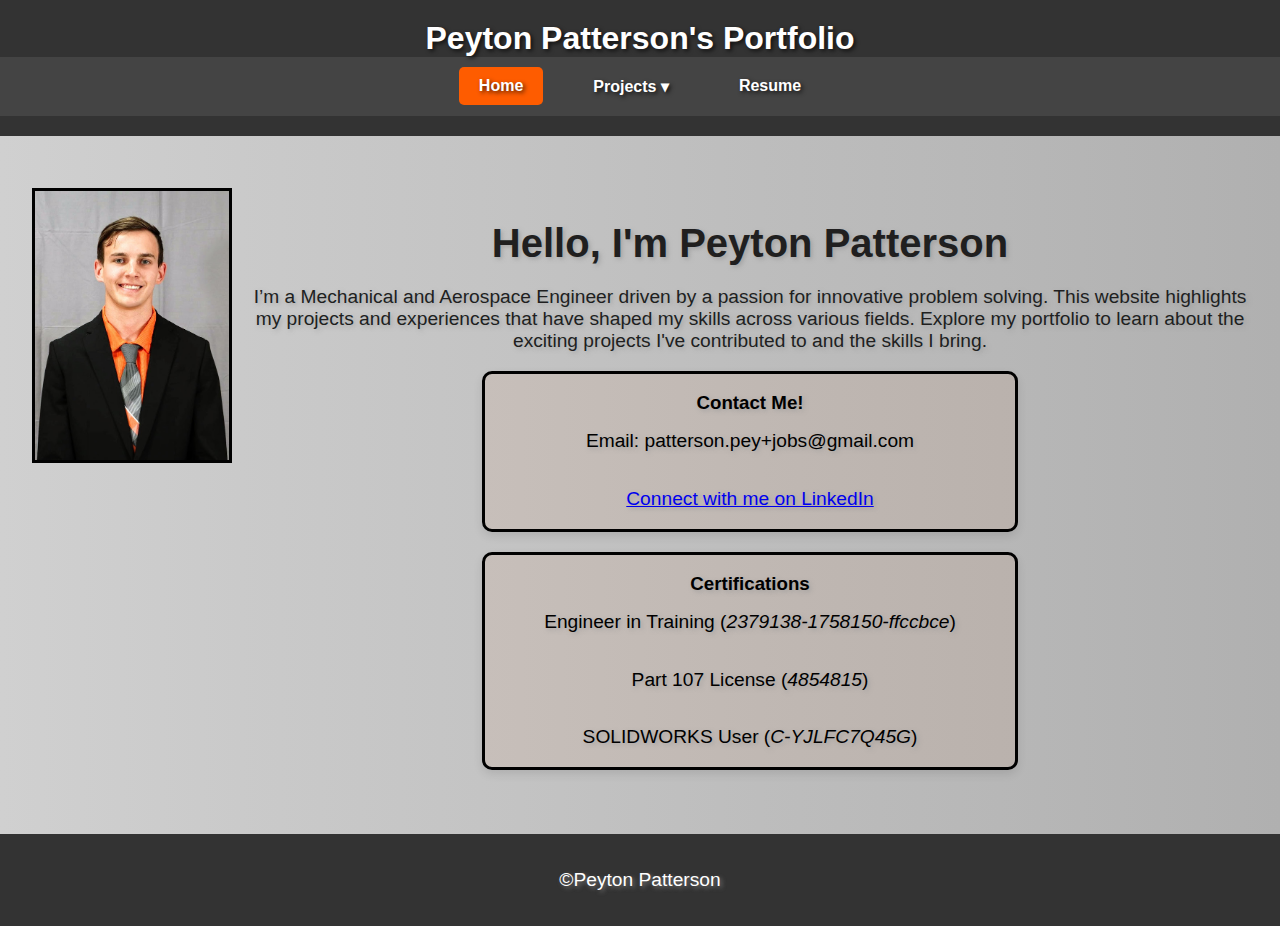
<file: index.html>
<!DOCTYPE html>
<html lang="en">
<head>
    <meta charset="UTF-8">
    <meta name="viewport" content="width=device-width, initial-scale=1.0">
    <title>Peyton Patterson</title>
    <link rel="stylesheet" href="style.css">
</head>
<body>
    <header>
        <h1>Peyton Patterson's Portfolio</h1>
        <nav>
            <ul>
                <li><a href="index.html" class="button active">Home</a></li>
                <li class="dropdown">
                    <a href="projects.html" class="button">Projects &#9662;</a>
                    <ul class="dropdown-content">
                        <li><a href="speedfest.html">Speedfest</a></li>
                        <li><a href="fsae.html">Formula SAE</a></li>
                        <li><a href="rocketry.html">Rocketry</a></li>
                        <li><a href="moreprojects.html">More Projects</a></li>
                    </ul>
                </li>
                <li><a href="resume.html" class="button">Resume</a></li>
            </ul>
        </nav>
    </header>

    <section id="about">
        <div class="about-container">
            <div class="about-image">
                <img src="media/headshot.jpg" alt="About Me Image">
            </div>
            <div class="about-content">
                <div class="about-text">
                    <h2>Hello, I'm Peyton Patterson</h2>
                    <p>
                        I’m a Mechanical and Aerospace Engineer driven by a passion for innovative problem solving. This website highlights my 
                        projects and experiences that have shaped my skills across various fields. 
                        Explore my portfolio to learn about the exciting projects I've contributed to and the skills I bring.
                    </p>
                </div>

                <div class="info-container">
                    <div class="contact-box">
                        <h3>Contact Me!</h3>
                        <p>Email: patterson.pey+jobs@gmail.com</p>
                        <p><br><a href="https://www.linkedin.com/in/peyton-patterson-9399a7186/" target="_blank">Connect with me on LinkedIn</a></p>
                    </div>
                    <div class="certifications-box">
                        <h3>Certifications</h3>
                        <p> Engineer in Training (<em>2379138-1758150-ffccbce</em>) <p>
                        <p> <br>Part 107 License (<em>4854815</em>)  <p>
                        <p> <br>SOLIDWORKS User (<em>C-YJLFC7Q45G</em>)  <p>
                    </div>
                </div>

            </div>
        </div>
    </section>

    <footer>
        <p>&copy;Peyton Patterson</p>
    </footer>

    <script src="script.js"></script>
</body>
</html>
</file>
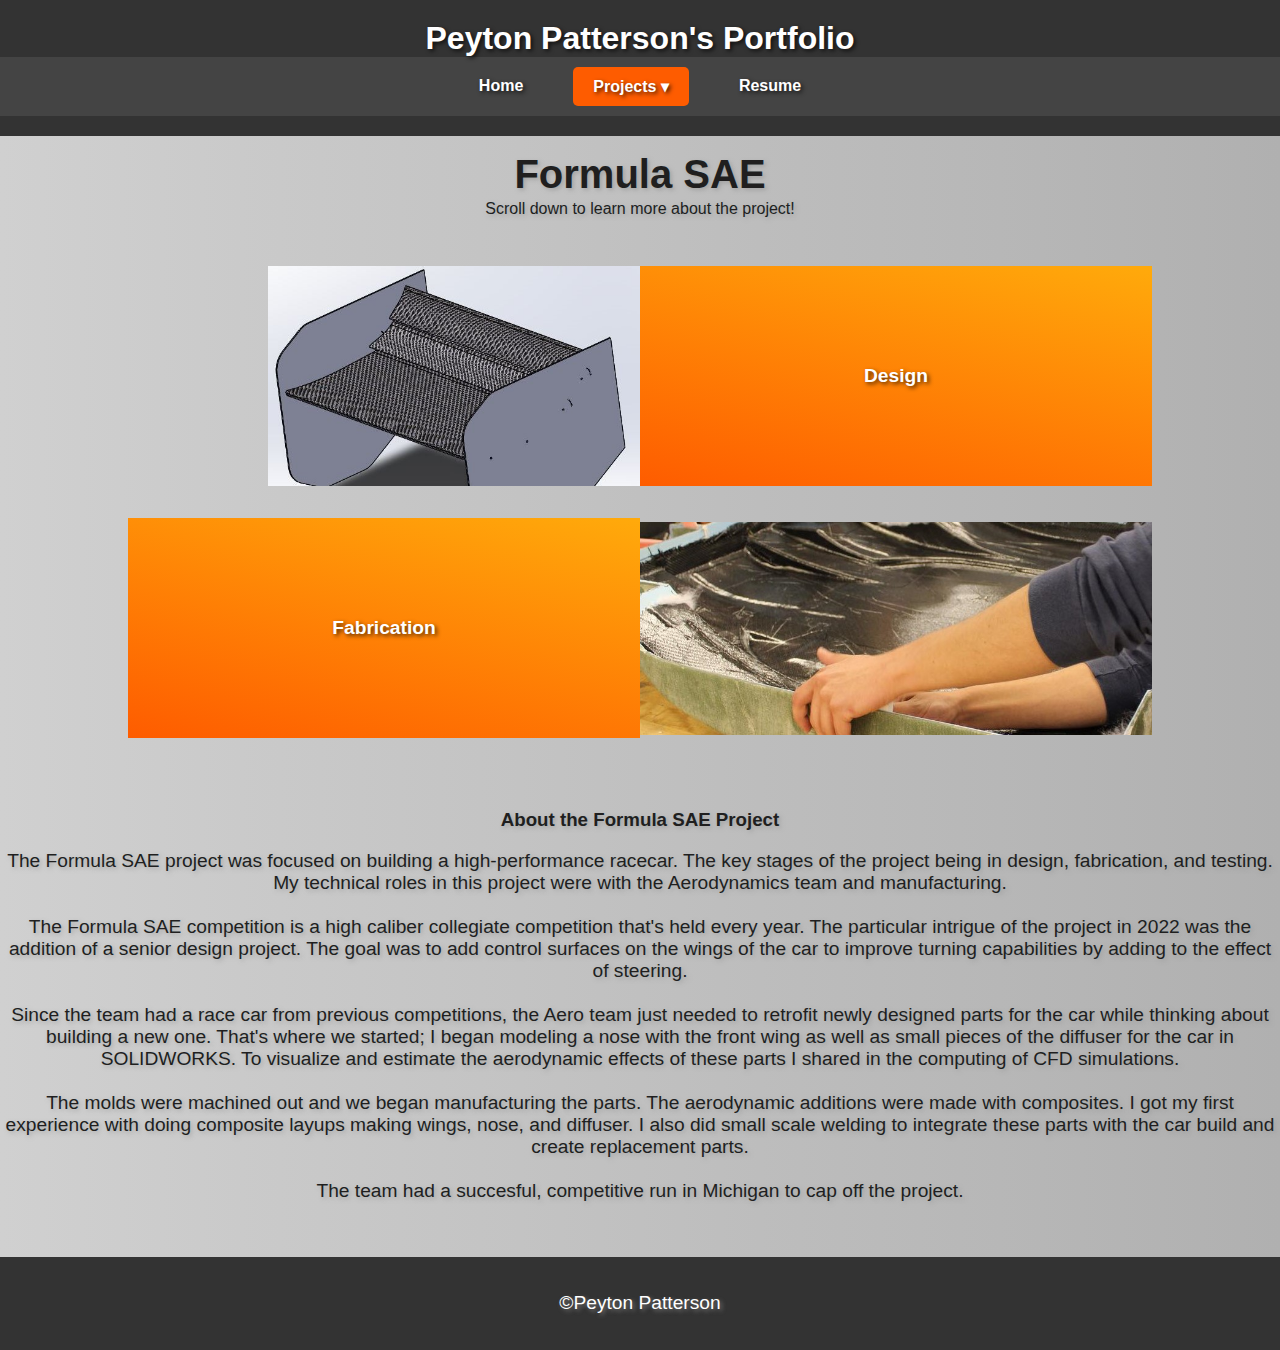
<file: fsae.html>
<!DOCTYPE html>
<html lang="en">
<head>
    <meta charset="UTF-8">
    <meta name="viewport" content="width=device-width, initial-scale=1.0">
    <title>Formula SAE - Peyton Patterson</title>
    <link rel="stylesheet" href="style.css">
</head>
<body>
    <header>
        <h1>Peyton Patterson's Portfolio</h1>
        <nav>
            <ul>
                <li><a href="index.html" class="button">Home</a></li>
                <li class="dropdown">
                    <a href="projects.html" class="button active">Projects &#9662;</a>
                    <ul class="dropdown-content">
                        <li><a href="speedfest.html">Speedfest</a></li>
                        <li><a href="fsae.html" class="active">Formula SAE</a></li>
                        <li><a href="rocketry.html">Rocketry</a></li>
                        <li><a href="moreprojects.html">More Projects</a></li>
                    </ul>
                </li>
                <li><a href="resume.html" class="button">Resume</a></li>
            </ul>
        </nav>
    </header>   

    <main>
        <h2 class="centered-title">Formula SAE</h2>
        <p class="subtitle">Scroll down to learn more about the project!</p>

        <div class="box-container">
            <!-- Box 1 -->
            <div class="box-row">
                <div class="box-image" style="background-image: url('media/fsae_des.jpg');"alt="Design"></div>
                <div class="box-text">
                    <p>Design</p>
                </div>
            </div>
            <!-- Box 2 -->
            <div class="box-row reverse">
                <div class="box-image" style="background-image: url('media/fsae_fab.jpg');"alt="Fabrication"></div>
                <div class="box-text">
                    <p>Fabrication</p>
                </div>
            </div>
        </div>

        <section class="description">
            <h3>About the Formula SAE Project</h3>
            <p>
                The Formula SAE project was focused on building a high-performance racecar. The key stages of the project being in design, fabrication, and testing.  My technical roles in this project were with the Aerodynamics team and manufacturing.

                <br><br>The Formula SAE competition is a high caliber collegiate competition that's held every year. The particular intrigue of the project in 2022 was the addition of a senior design project. The goal was to add control surfaces on the wings of the car to improve turning capabilities by adding to the effect of steering.

                <br><br>Since the team had a race car from previous competitions, the Aero team just needed to retrofit newly designed parts for the car while thinking about building a new one. That's where we started; I began modeling a nose with the front wing as well as small pieces of the diffuser for the car in SOLIDWORKS. To visualize and estimate the aerodynamic effects of these parts I shared in the computing of CFD simulations.

                <br><br>The molds were machined out and we began manufacturing the parts. The aerodynamic additions were made with composites. I got my first experience with doing composite layups making wings, nose, and diffuser. I also did small scale welding to integrate these parts with the car build and create replacement parts.

                <br><br>The team had a succesful, competitive run in Michigan to cap off the project.
            </p>
        </section>
    </main>

    <footer>
        <p>&copy;Peyton Patterson</p>
    </footer>

    <script src="script.js"></script>
</body>
</html>
</file>
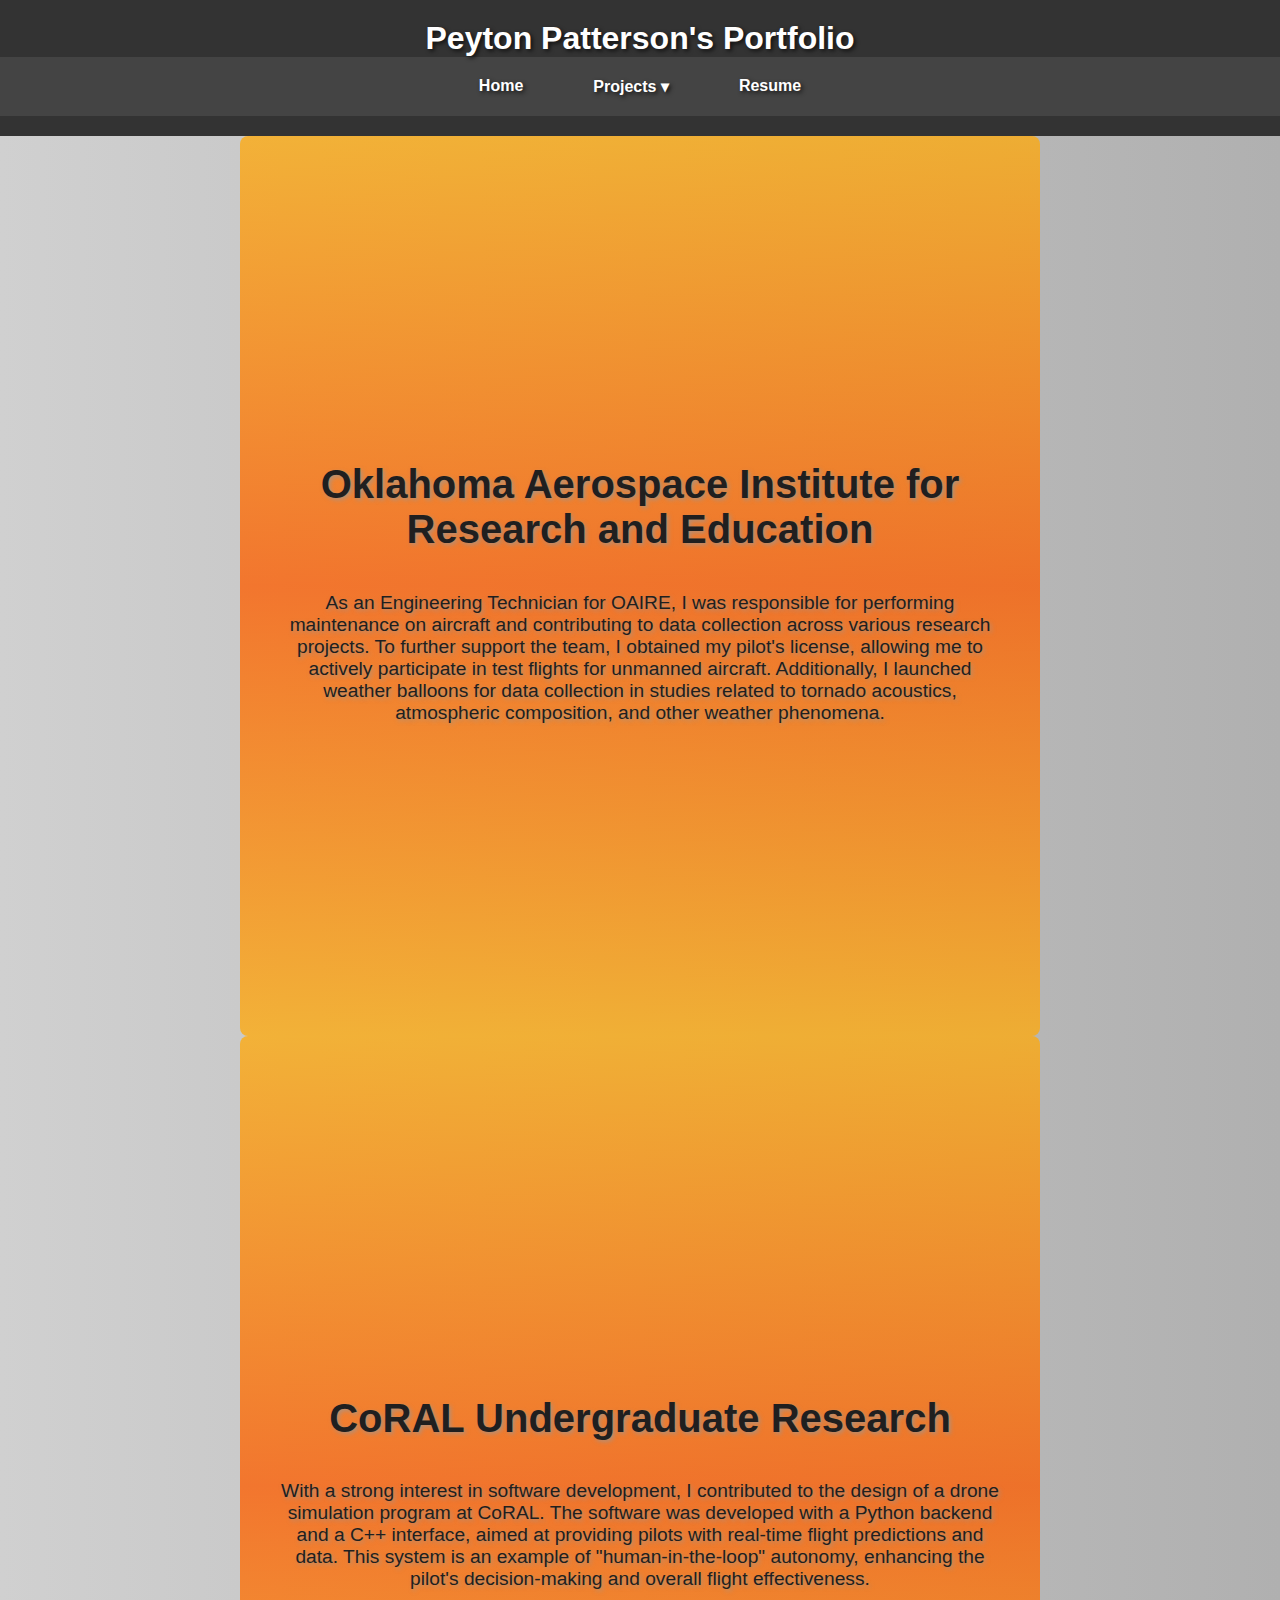
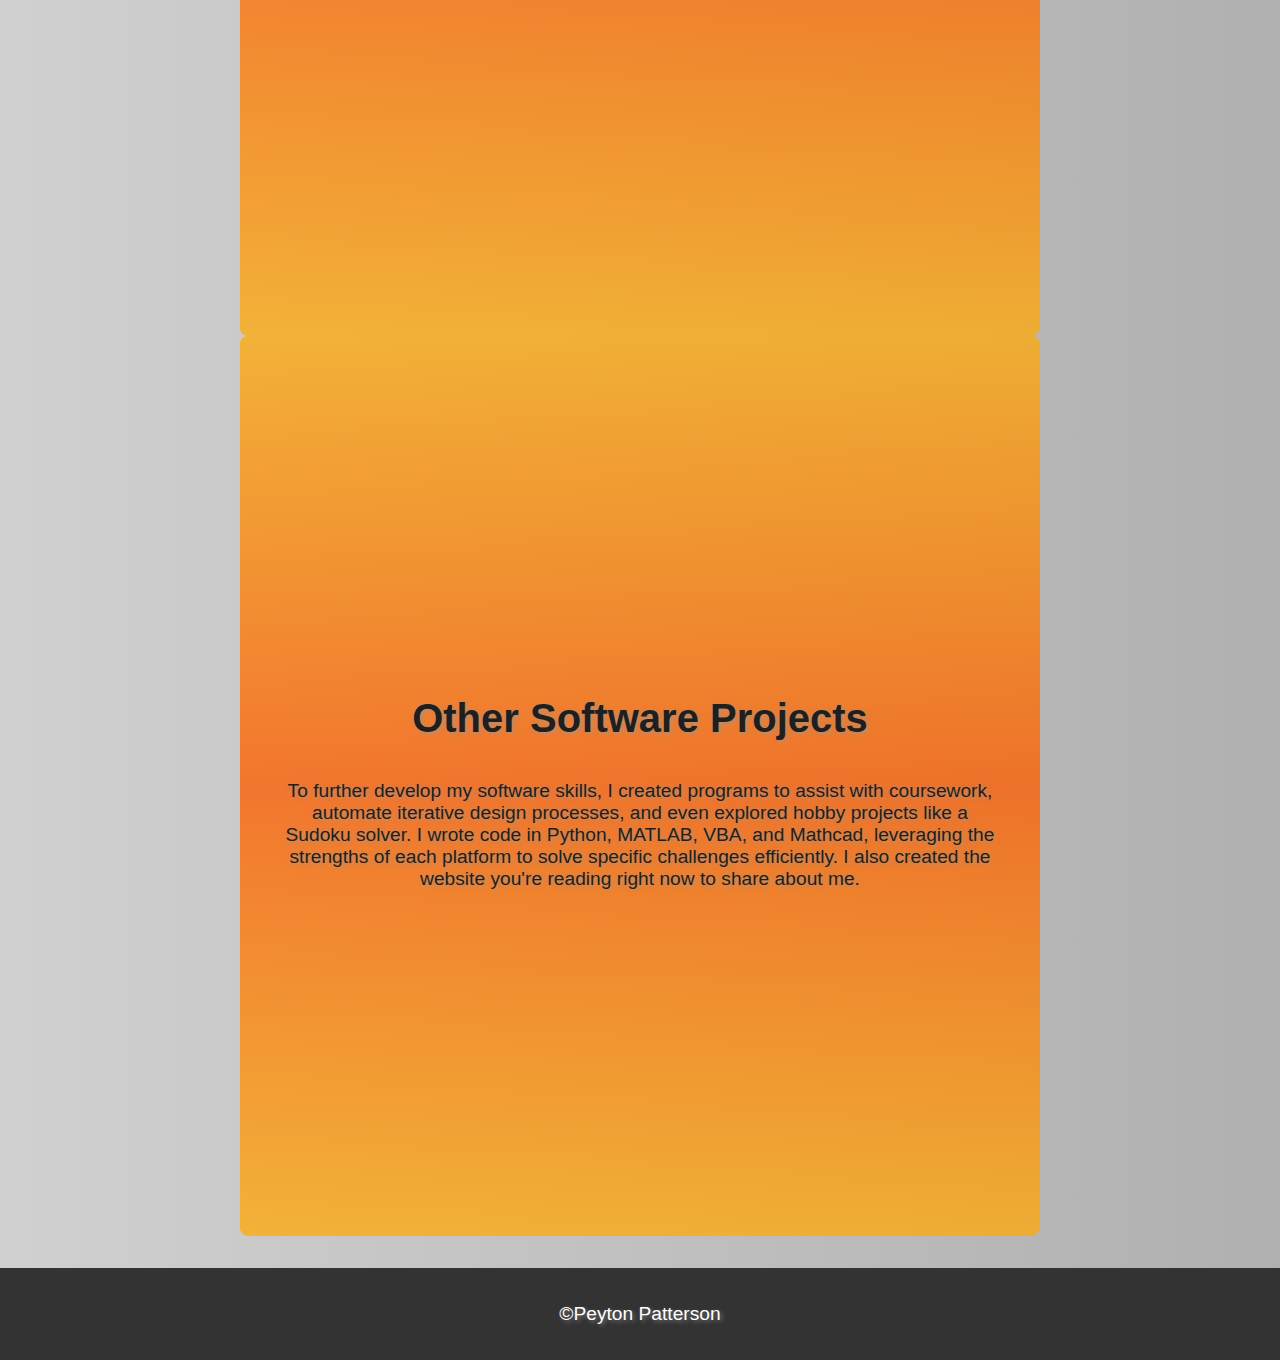
<file: moreprojects.html>
<!DOCTYPE html>
<html lang="en">
<head>
    <meta charset="UTF-8">
    <meta name="viewport" content="width=device-width, initial-scale=1.0">
    <title>More Projects - Peyton Patterson</title>
    <link rel="stylesheet" href="style.css">
</head>
<body>
    <header>
        <h1>Peyton Patterson's Portfolio</h1>
        <nav>
            <ul>
                <li><a href="index.html" class="button">Home</a></li>
                <li class="dropdown">
                    <a href="projects.html" class="button">Projects &#9662;</a>
                    <ul class="dropdown-content">
                        <li><a href="speedfest.html">Speedfest</a></li>
                        <li><a href="fsae.html">Formula SAE</a></li>
                        <li><a href="rocketry.html">Rocketry</a></li>
                        <li><a href="moreprojects.html" class="active">More Projects</a></li>
                    </ul>
                </li>
                <li><a href="resume.html" class="button">Resume</a></li>
            </ul>
        </nav>
    </header>

    <main class="scroll-container">
        <section class="project-section">
            <h2>Oklahoma Aerospace Institute for Research and Education</h2>
            <p>
                As an Engineering Technician for OAIRE, I was responsible for performing maintenance on aircraft and contributing to data collection
                across various research projects. To further support the team, I obtained my pilot's license, allowing me to actively participate 
                in test flights for unmanned aircraft. Additionally, I launched weather balloons for data collection in studies related to 
                tornado acoustics, atmospheric composition, and other weather phenomena. 
            </p>
        </section>
        <section class="project-section">
            <h2>CoRAL Undergraduate Research</h2>
            <p>
                With a strong interest in software development, I contributed to the design of a drone simulation program at CoRAL. 
                The software was developed with a Python backend and a C++ interface, aimed at providing pilots with real-time flight 
                predictions and data. This system is an example of "human-in-the-loop" autonomy, 
                enhancing the pilot's decision-making and overall flight effectiveness.
            </p>
        </section>
        <section class="project-section">
            <h2>Other Software Projects</h2>
            <p>
                To further develop my software skills, I created programs to assist with coursework, 
                automate iterative design processes, and even explored hobby projects like a Sudoku solver. 
                I wrote code in Python, MATLAB, VBA, and Mathcad, leveraging the strengths of each platform 
                to solve specific challenges efficiently. I also created the website you're reading right now
                to share about me.
            </p>
        </section>
    </main>

    <footer>
        <p>&copy;Peyton Patterson</p>
    </footer>
</body>
</html>
</file>
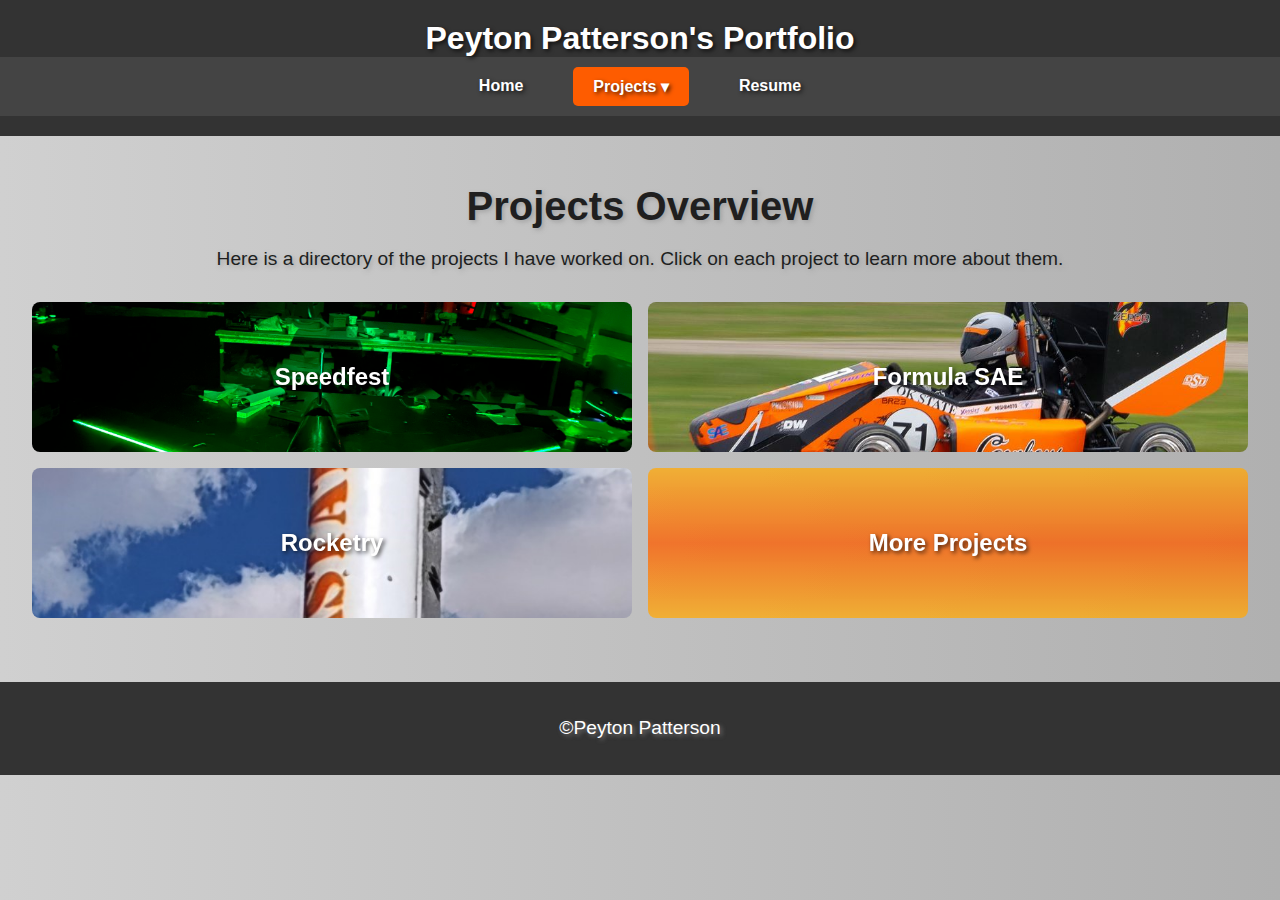
<file: projects.html>
<!DOCTYPE html>
<html lang="en">
<head>
    <meta charset="UTF-8">
    <meta name="viewport" content="width=device-width, initial-scale=1.0">
    <title>Projects - Peyton Patterson</title>
    <link rel="stylesheet" href="style.css">
</head>
<body>
    <header>
        <h1>Peyton Patterson's Portfolio</h1>
        <nav>
            <ul>
                <li><a href="index.html" class="button">Home</a></li>
                <li class="dropdown">
                    <a href="projects.html" class="button active">Projects &#9662;</a>
                    <ul class="dropdown-content">
                        <li><a href="speedfest.html">Speedfest</a></li>
                        <li><a href="fsae.html">Formula SAE</a></li>
                        <li><a href="rocketry.html">Rocketry</a></li>
                        <li><a href="moreprojects.html">More Projects</a></li>
                    </ul>
                </li>
                <li><a href="resume.html" class="button">Resume</a></li>
            </ul>
        </nav>
    </header>

    <section id="projects">
        <div class="projects-overview">
            <h2 class="centered-title">Projects Overview</h2>
            <p>
                Here is a directory of the projects I have worked on. Click on each project to learn more about them.
            </p>
        </div>

        <div class="projects-buttons">
            <a href="speedfest.html" class="project-button" style="background-image: url('media/speedfest_button.jpg');">
                <span>Speedfest</span>
            </a>
            <a href="fsae.html" class="project-button" style="background-image: url('media/fsae_button.jpg');">
                <span>Formula SAE</span>
            </a>
            <a href="rocketry.html" class="project-button" style="background-image: url('media/rocket_button.jpg');">
                <span>Rocketry</span>
            </a>
            <a href="moreprojects.html" class="project-button" style="background-image: linear-gradient(0deg, #ffaa0bc3 0%, #fe5d00c5 50%, #ffaa0bc3 100%);">
                <span>More Projects</span>
            </a>
        </div>
    </section>

    <footer>
        <p>&copy;Peyton Patterson</p>
    </footer>

    <script src="script.js"></script>
</body>
</html>
</file>
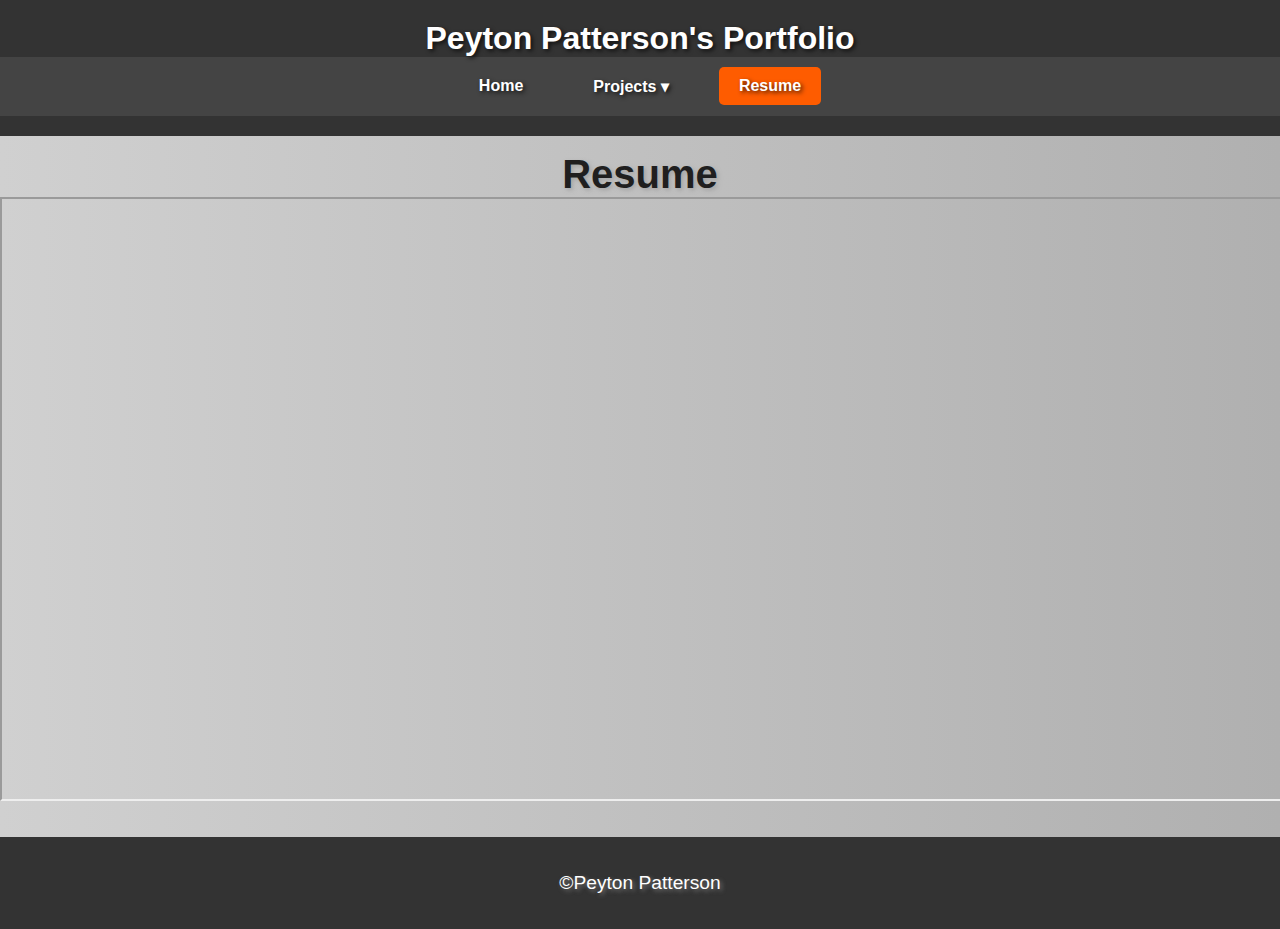
<file: resume.html>
<!DOCTYPE html>
<html lang="en">
<head>
    <meta charset="UTF-8">
    <meta name="viewport" content="width=device-width, initial-scale=1.0">
    <title>Resume - Peyton Patterson</title>
    <link rel="stylesheet" href="style.css">
</head>
<body>
    <header>
        <h1>Peyton Patterson's Portfolio</h1>
        <nav>
            <ul>
                <li><a href="index.html" class="button">Home</a></li>
                <li class="dropdown">
                    <a href="projects.html" class="button">Projects &#9662;</a>
                    <ul class="dropdown-content">
                        <li><a href="speedfest.html">Speedfest</a></li>
                        <li><a href="fsae.html">Formula SAE</a></li>
                        <li><a href="rocketry.html">Rocketry</a></li>
                        <li><a href="moreprojects.html">More Projects</a></li>
                    </ul>
                </li>
                <li><a href="resume.html" class="button active">Resume</a></li>
            </ul>
        </nav>
    </header>

    <main>
        <h2 class="centered-title">Resume</h2>
        
        <!-- Embed the resume PDF -->
        <div class="pdf-container">
            <iframe src="media/resume.pdf" width="100%" height="600px"></iframe>
        </div>
    </main>

    <footer>
        <p>&copy;Peyton Patterson</p>
    </footer>
</body>
</html>
</file>
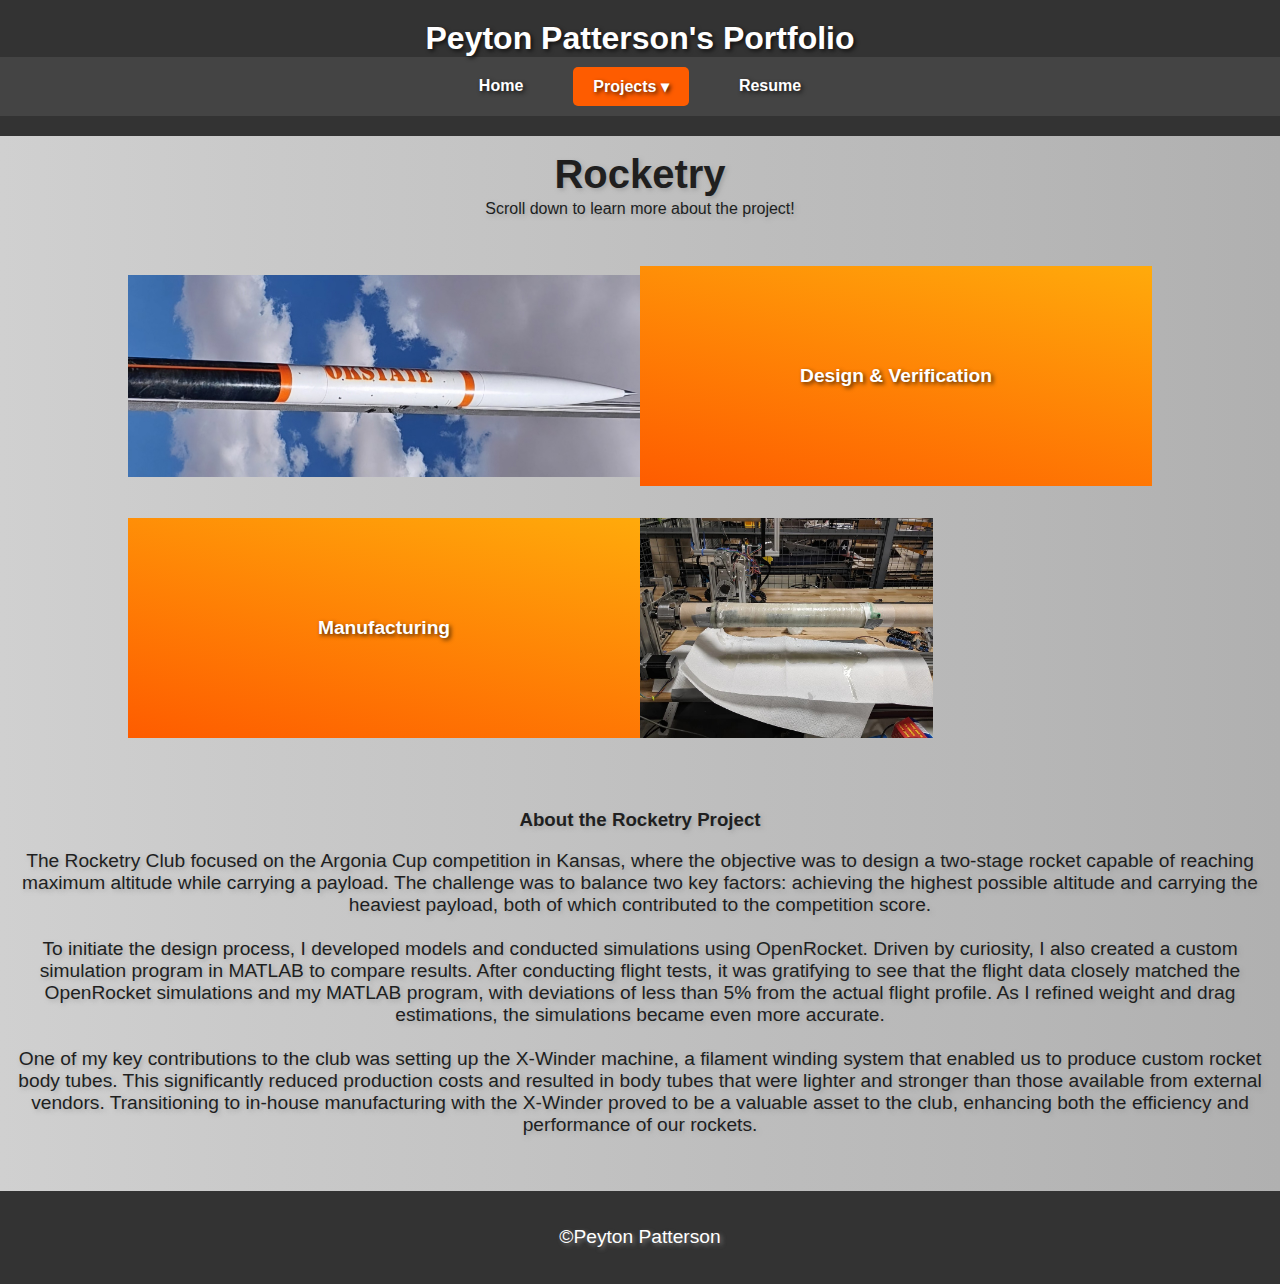
<file: rocketry.html>
<!DOCTYPE html>
<html lang="en">
<head>
    <meta charset="UTF-8">
    <meta name="viewport" content="width=device-width, initial-scale=1.0">
    <title>Rocketry - Peyton Patterson</title>
    <link rel="stylesheet" href="style.css">
</head>
<body>
    <header>
        <h1>Peyton Patterson's Portfolio</h1>
        <nav>
            <ul>
                <li><a href="index.html" class="button">Home</a></li>
                <li class="dropdown">
                    <a href="projects.html" class="button active">Projects &#9662;</a>
                    <ul class="dropdown-content">
                        <li><a href="speedfest.html">Speedfest</a></li>
                        <li><a href="fsae.html">Formula SAE</a></li>
                        <li><a href="rocketry.html" class="active">Rocketry</a></li>
                        <li><a href="moreprojects.html">More Projects</a></li>
                    </ul>
                </li>
                <li><a href="resume.html" class="button">Resume</a></li>
            </ul>
        </nav>
    </header>   

    <main>
        <h2 class="centered-title">Rocketry</h2>
        <p class="subtitle">Scroll down to learn more about the project!</p>

        <div class="box-container">
            <!-- Box 1 -->
            <div class="box-row">
                <div class="box-image" style="background-image: url('media/rocket_des.jpg');"alt="Design & Verification"></div>
                <div class="box-text">
                    <p>Design & Verification</p>
                </div>
            </div>
            <!-- Box 2 -->
            <div class="box-row reverse">
                <div class="box-image" style="background-image: url('media/rocket_fab.jpg');"alt="Manufacturing"></div>
                <div class="box-text">
                    <p>Manufacturing</p>
                </div>
            </div>
        </div>

        <section class="description">
            <h3>About the Rocketry Project</h3>
            <p>
                The Rocketry Club focused on the Argonia Cup competition in Kansas, where the objective was to design a two-stage rocket capable of reaching maximum altitude while carrying a payload. The challenge was to balance two key factors: achieving the highest possible altitude and carrying the heaviest payload, both of which contributed to the competition score.

                <br><br>To initiate the design process, I developed models and conducted simulations using OpenRocket. Driven by curiosity, I also created a custom simulation program in MATLAB to compare results. After conducting flight tests, it was gratifying to see that the flight data closely matched the OpenRocket simulations and my MATLAB program, with deviations of less than 5% from the actual flight profile. As I refined weight and drag estimations, the simulations became even more accurate.

                <br><br>One of my key contributions to the club was setting up the X-Winder machine, a filament winding system that enabled us to produce custom rocket body tubes. This significantly reduced production costs and resulted in body tubes that were lighter and stronger than those available from external vendors. Transitioning to in-house manufacturing with the X-Winder proved to be a valuable asset to the club, enhancing both the efficiency and performance of our rockets.
            </p>
        </section>
    </main>

    <footer>
        <p>&copy;Peyton Patterson</p>
    </footer>

    <script src="script.js"></script>
</body>
</html>
</file>
<file: style.css>
body {
    margin: 0;
    font-family: 'Lato', sans-serif;
    background: linear-gradient(to right, #d0d0d0, #b0b0b0);
    color: #201f1f;
    text-shadow: 2px 2px 4px rgba(151, 151, 151, 0.7);
}

header {
    text-align: center;
    background-color: #333;
    color: #fff;
    padding: 20px 0;
}

header h1 {
    margin: 0;
    font-size: 2rem;
    text-shadow: 2px 2px 4px rgba(0, 0, 0, 0.7);
}

nav ul {
    list-style: none;
    display: flex;
    justify-content: center;
    padding: 10px 0;
    background-color: #444;
    margin: 0;
}

nav ul li {
    margin: 0 15px;
    position: relative;
}

nav ul li a.button {
    color: #fff;
    text-decoration: none;
    font-weight: bold;
    padding: 10px 20px;
    background-color: #0000;
    border-radius: 5px;
    display: inline-block;
    text-shadow: 2px 2px 4px rgba(0, 0, 0, 0.7);
}

nav ul li a.button:hover {
    background-color: #0000;
}

nav ul li a.active {
    background-color: #fe5c00; /* Orange color for the selected button */
}

.dropdown-content {
    display: none;
    position: absolute;
    background-color: #444;
    min-width: 160px;
    box-shadow: 0px 8px 16px rgba(0, 0, 0, 0.2);
    z-index: 1;
    top: 100%;
}

.dropdown-content li {
    margin: 0;
}

.dropdown-content a {
    color: #fff;
    padding: 12px 16px;
    text-decoration: none;
    display: block;
    background-color: #444;
}

.dropdown-content a:hover {
    background-color: #555;
}

.dropdown:hover .dropdown-content {
    display: block;
}

#about, #projects, #speedfest, #fsae {
    padding: 2rem;
}

footer {
    text-align: center;
    padding: 1rem 0;
    background-color: #333;
    color: #fff;
    margin-top: 2rem;
}

/* Desktop-specific styling */
.about-container {
    display: flex;
    align-items: flex-start;
    justify-content: center;
    flex-direction: row;
    margin-top: 20px; /* Adjust margin as needed */
}

.about-image {
    flex: 1;
    max-width: 200px; 
    margin-right: 20px; 
}

.about-image img {
    width: 100%;
    height: auto;
    border: 3px solid black;
    box-sizing: border-box;
}

.about-content {
    flex: 2;
}

.about-text {
    text-align: center;
}

/* Flex container for contact and certifications */
.info-container {
    display: flex;
    flex-direction: row;
    gap: 20px; /* Space between the boxes */
    justify-content: center;
    flex-wrap: wrap;
}

.contact-box, .certifications-box {
    background-color: rgba(254, 93, 0, 0.05); /* Orange with transparency */
    padding: 15px; /* Increased padding for better spacing */
    border-radius: 10px;
    width: 500px;
    color: black;
    box-shadow: 0px 4px 10px rgba(0, 0, 0, 0.1);
    border: 3px solid black;
    text-align: center;
    line-height: 1.5; /* Adjusted line height for better text spacing */
}

.certifications-box h3, .contact-box h3 {
    text-align: center;
    margin-top: 0;
    margin-bottom: 10px; /* Spacing below heading */
}

.certifications-box p, .contact-box p {
    text-align: center;
    margin: 0; /* Remove default margin */
}

/* Project Buttons Page */
.projects-overview {
    text-align: center;
    margin-bottom: 2rem;
}

.projects-buttons {
    display: flex;
    flex-wrap: wrap;
    justify-content: center;
    gap: 1rem;
}

.project-button {
    position: relative;
    width: 200px; /* Adjust width as needed */
    height: 150px; /* Adjust height as needed */
    overflow: hidden;
    border-radius: 8px;
    text-decoration: none;
    display: flex;
    align-items: center;
    justify-content: center;
    color: white;
    font-size: 1.5rem;
    font-weight: bold;
    background-size: cover;
    background-position: center;
    filter: blur(0px); /* Apply blur effect to background */
    transition: filter 0.3s ease;
}

.project-button span {
    position: relative;
    z-index: 1; 
    color: white; /* Text color */
    text-shadow: 2px 2px 4px rgba(0, 0, 0, 0.7);
}

.project-button:hover {
    filter: grayscale(100); /* grayscale cover */
}

/* Mobile-specific styling */
@media (max-width: 768px) {
    header {
        padding: 10px;
    }
    
    .main-content {
        padding: 10px;
    }
    
    /* Adjust the image box and text box layout for mobile */
    .about-container {
        flex-direction: column;
        align-items: center;
    }

    .about-image {
        width: 100%;
        max-width: none; /* Allow full width on mobile */
        margin-bottom: 20px;
    }

    .about-content {
        text-align: center;
    }

    .contact-box, .certifications-box {
        width: 100%;
        margin-bottom: 20px;
        padding: 10px; /* Adjusted padding for mobile */
    }

    .project-button {
        width: 100%; /* Full width on mobile */
        height: 120px; /* Adjust height for mobile */
    }

    .box-container {
        flex-direction: column;
    }

    .box-row {
        flex-direction: column;
        height: auto; /* Adjust height for mobile layout */
    }

    .box-text {
        width: 100%;
        height: auto; /* Adjust height for mobile layout */
    }

    .box-image {
        width: 100%;
        height: 200px; /* Set image height for mobile */
    }

    .project-buttons-container {
        display: block;
        margin: 0;
    }

    .project-button {
        margin-bottom: 20px;
        background-size: cover;
        background-position: center;
        text-align: center;
        line-height: 150px;
    }
}

/* Speedfest */
.video-container {
    display: flex;
    justify-content: center;
    align-items: center;
    margin-top: 20px; /* Adjust as needed */
}

video {
    max-width: 100%;
    height: auto;
}

/* General styling for projects */
.centered-title {
    text-align: center;
    font-size: 2.5rem;
    font-weight: bold;
    margin-top: 1rem;
    margin-bottom: 0;
}

.subtitle {
    text-align: center;
    font-size: 1rem;
    color: #201f1f; 
    margin: 0.2rem 0; 
    margin-bottom: 0;
}

.box-container {
    display: flex;
    flex-direction: column;
    align-items: center;
    margin: 2rem 0;
}

.box-row {
    display: flex;
    align-items: stretch;
    width: 80%;
    margin: 1rem 0;
    padding: 0px;
    box-sizing: border-box;
    height: 220px; 
}

.box-row.reverse {
    flex-direction: row-reverse;
}

.box-row .box-image {
    flex: 1;
    background-size: contain; 
    background-position: right;
    background-repeat: no-repeat;
    height: 220px; 
    width: 100%;
}

.box-row.reverse .box-image {
    flex: 1;
    background-size: contain;
    background-position: left;
    background-repeat: no-repeat;
    height: 220px; 
    width: 100%;
}

.box-text {
    flex: 1;
    background-color: #fe5c00;
    background-image: linear-gradient(13deg, #fe5c00 0%, #ffaa0b 100%);
    color: white;
    text-shadow: 2px 2px 4px rgba(0, 0, 0, 0.7);
    display: flex;
    align-items: center;
    justify-content: center;
    height: 220px;
    font-size: 1.5rem;
    font-weight: bold;
    padding: 0px;
}

.description {
    padding: 0.25rem;
    text-align: center;
}

/* General styling for the More Projects page */
.project-section {
    height: 100vh;
    display: flex;
    flex-direction: column;
    justify-content: center;
    align-items: center;
    scroll-snap-align: start; 
    background-image: linear-gradient(0deg, #ffaa0bc3 0%, #fe5d00c5 50%, #ffaa0bc3 100%); 
    padding: 40px;
    border-radius: 8px;
    margin: 0 auto;
    box-sizing: border-box;
    width: 80%;
    max-width: 800px;
    text-align: center; /* Center text */
}

h2 {
    margin-bottom: 20px;
    font-size: 2.5rem;
    text-align: center;
}

p {
    font-size: 1.2rem;
    text-align: center;
}

.project-buttons-container {
    display: flex;
    flex-direction: column; /* Stack buttons vertically */
    align-items: center;
    justify-content: center;
    gap: 20px; /* Space between buttons */
}

.project-button {
    width: 100%; /* Full width on mobile */
    max-width: 600px; /* Limit maximum width */
    height: 150px; /* Adjust height */
    display: flex;
    align-items: center;
    justify-content: center;
    background-size: cover;
    background-position: center;
    color: white;
    font-size: 1.5rem;
    font-weight: bold;
    text-shadow: 2px 2px 4px rgba(0, 0, 0, 0.7);
    transition: filter 0.3s ease;
}

.project-button span {
    position: relative;
    z-index: 1; 
    color: white; /* Text color */
    text-shadow: 2px 2px 4px rgba(0, 0, 0, 0.7);
}

.project-button:hover {
    filter: grayscale(100); /* grayscale cover */
}

/* Ensure the More Projects page is a normal scrolling page on mobile */
@media (max-width: 768px) {
    .scroll-container {
        scroll-snap-type: none; /* Disable snap on mobile */
    }

    .project-section {
        padding: 20px; /* Adjust padding for mobile */
    }
}

@media (max-width: 800px) {
    .box-row.reverse .box-image {
        display: none !important; /* Hide the box-image elements */
    }
    .box-row .box-image {
        display: none !important; /* Hide the box-image elements */
    }
}
</file>
